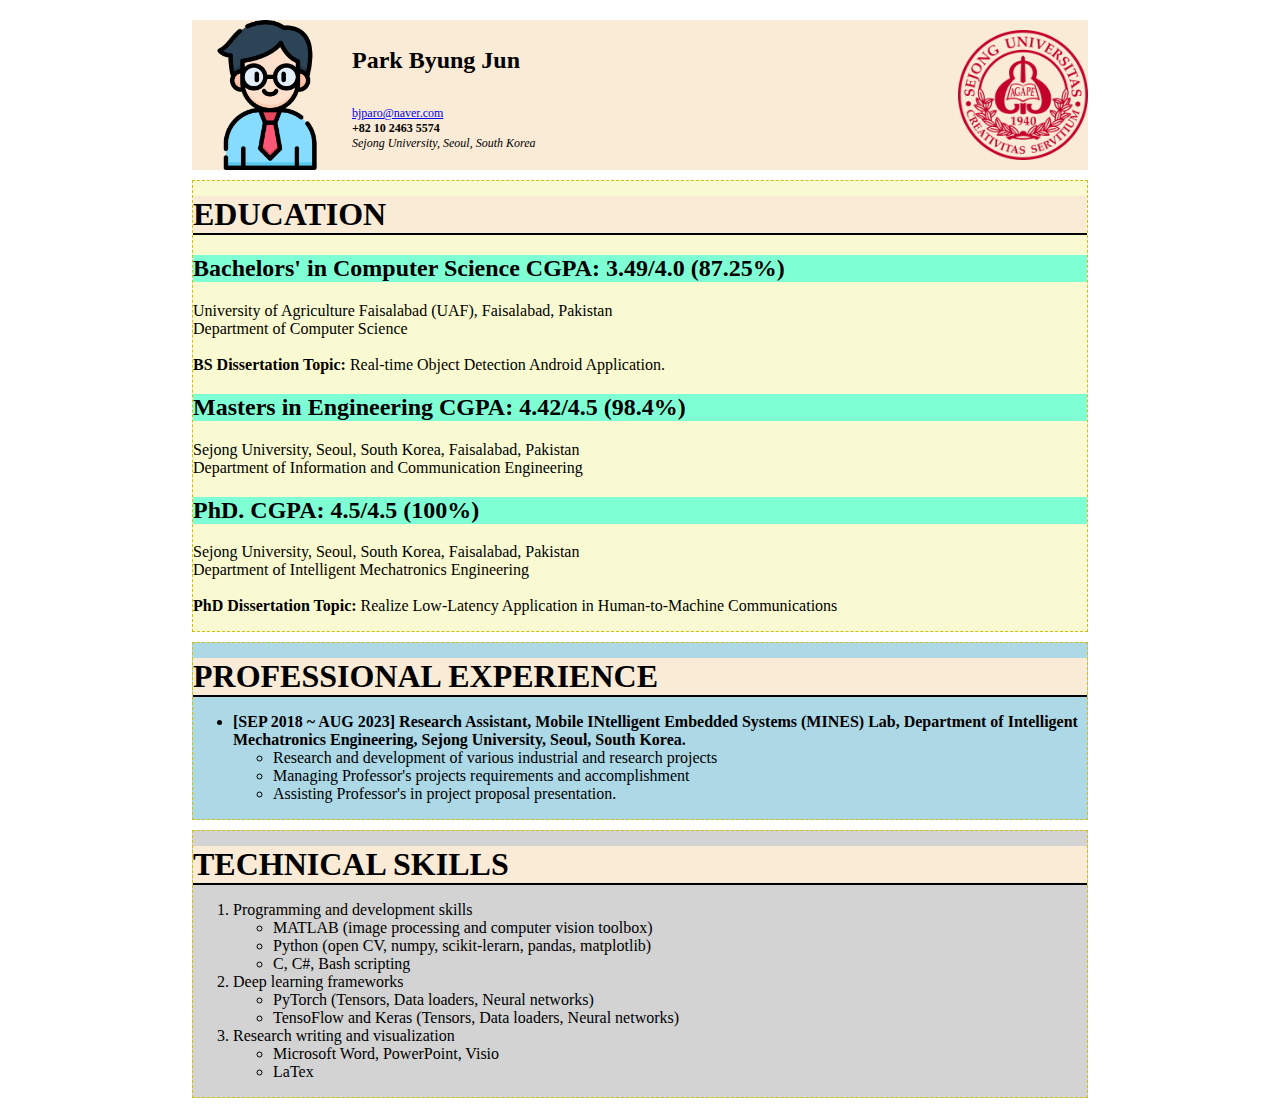
<file: index.html>
<!DOCTYPE html>
<html lang="en">
<head>
    <meta charset="UTF-8">
    <meta name="viewport" content="width=device-width, initial-scale=1.0">
    <title>Document</title>
    <link href="./style.css" type="text/css" rel="stylesheet" />
</head>
<body>
    <div id="header">
        <img src="teacher.png" alt="teacher" width="150" height="150">
        
        <div class="main">
            <div class="name">
                <h2>Park Byung Jun</h2>
            </div>

            <div class="info">
                <p><a href="mailto:bjparo@naver.com">bjparo@naver.com</a><br />
                    <b>+82 10 2463 5574</b><br />
                    <i>Sejong University, Seoul, South Korea</i>
                </p>
            </div>
        </div>
        <img src="sju-log.png" alt="sju-log" width="130" height="130" class="sju_logo">
    </div>
    
    <div class="content">

        <div class="section1">
            <h1><b>EDUCATION</b></h1>
            <hr />
            <h2><b>Bachelors' in Computer Science CGPA: 3.49/4.0 (87.25%)</b></h2>
            <p>
                University of Agriculture Faisalabad (UAF), Faisalabad, Pakistan<br />
                Department of Computer Science<br />
                <br />
                <b>BS Dissertation Topic:</b> Real-time Object Detection Android Application.
            </p>

            <h2><b>Masters in Engineering CGPA: 4.42/4.5 (98.4%)</b></h2>
            <p>
                Sejong University, Seoul, South Korea, Faisalabad, Pakistan<br />
                Department of Information and Communication Engineering
            </p>

            <h2><b>PhD. CGPA: 4.5/4.5 (100%)</b></h2>

            <p>
                Sejong University, Seoul, South Korea, Faisalabad, Pakistan<br />
                Department of Intelligent Mechatronics Engineering<br />
                <br />
                <b>PhD Dissertation Topic:</b> Realize Low-Latency Application in Human-to-Machine Communications
            </p>
        </div>
        
        <div class="section2">
            <h1><b>PROFESSIONAL EXPERIENCE</b></h1>
            <hr />
            <p>
                <ul>
                    <li>
                        <b>[SEP 2018 ~ AUG 2023] Research Assistant, Mobile INtelligent Embedded Systems (MINES) Lab, Department of Intelligent Mechatronics Engineering, Sejong University, Seoul, South Korea.</b>
                    </li>
                    <ul>
                        <li>
                            Research and development of various industrial and research projects
                        </li>
                        <li>
                            Managing Professor's projects requirements and accomplishment
                        </li>
                        <li>
                            Assisting Professor's in project proposal presentation.
                        </li>
                    </ul>
                </ul>
                
            </p>
        </div>

        <div class="section3">
            <h1><b>TECHNICAL SKILLS</b></h1>
            <hr />
            <ol>
                <li>
                    Programming and development skills
                    <ul>
                        <li>MATLAB (image processing and computer vision toolbox)</li>
                        <li>Python (open CV, numpy, scikit-lerarn, pandas, matplotlib)</li>
                        <li>C, C#, Bash scripting</li>
                    </ul>
                </li>
                <li>Deep learning frameworks</li>
                    <ul>
                        <li>PyTorch (Tensors, Data loaders, Neural networks)</li>
                        <li>TensoFlow and Keras (Tensors, Data loaders, Neural networks)</li>
                    </ul>
                <li>Research writing and visualization</li>
                    <ul>
                        <li>Microsoft Word, PowerPoint, Visio</li>
                        <li>LaTex</li>
                    </ul>
            </ol>
        </div>

    </div>


</body>
</html>
</file>
<file: style.css>
body {
    width: 70%;
    margin: 20px auto;
    
}


.main {
    display: flex;
    flex-direction: column;
    padding-left: 10px;
}

#header {
    display: flex;
    align-items: center;
    background-color: antiquewhite;
}

.info {
    font-size: 12px;
}

.sju_logo {
    margin-left: auto;
}


.section1 {
    border: 1px dashed rgb(207, 191, 19);
    background-color: lightgoldenrodyellow;
    margin-top: 10px;
    
}

.section1 > h1 {
    background-color: antiquewhite;
    margin-top: 15px;
    margin-bottom: 0;
}

.section1 > hr {
    margin: 0;
    border: 1px solid black;
}

.section1 h2 {
    background-color: aquamarine;
}

.section2 {
    border: 1px dashed rgb(207, 191, 19);
    background-color: lightblue;
    margin-top: 10px;
}

.section2 > h1 {
    background-color: antiquewhite;
    margin-top: 15px;
    margin-bottom: 0;
}

.section2 > hr {
    margin: 0;
    border: 1px solid black;
}

.section3 {
    border: 1px dashed rgb(207, 191, 19);
    background-color: lightgray;
    margin-top: 10px;
}

.section3 > h1 {
    background-color: antiquewhite;
    margin-top: 15px;
    margin-bottom: 0;
}

.section3 > hr {
    margin: 0;
    border: 1px solid black;
}
</file>
